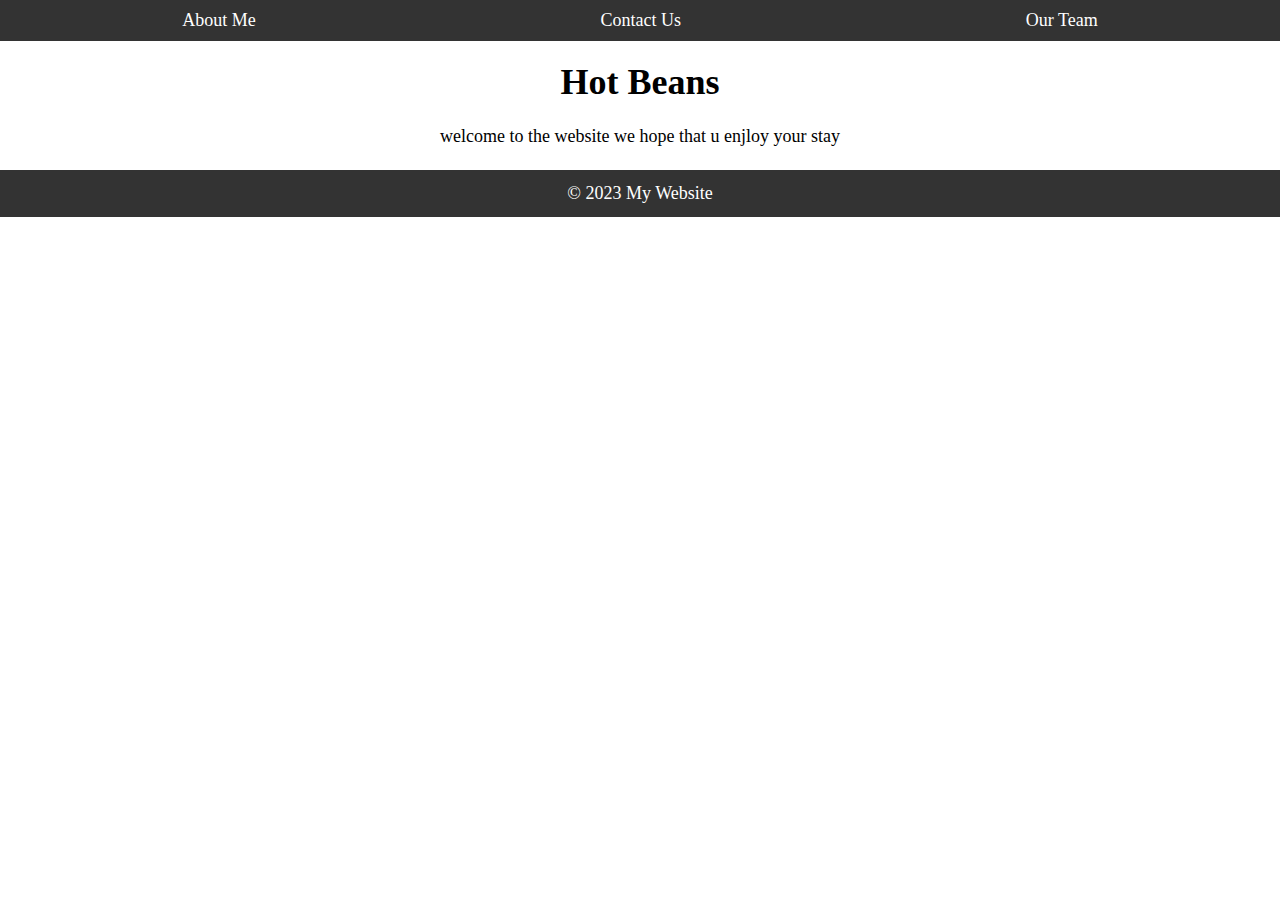
<file: index.html>
<!DOCTYPE html>
<html>
  <head>
    <meta charset="UTF-8">
    <title>My Website</title>
    <link rel="stylesheet" href="style.css">
  </head>
  <body>
    <!-- Add navigation menu -->
    <nav>
      <ul>
        <li><a href="about.html">About Me</a></li>
        <li><a href="contact.html">Contact Us</a></li>
        <li><a href="team.html">Our Team</a></li>
      </ul>
    </nav>

    <!-- Add main content -->
    <main>
      <h1>Hot Beans</h1>
      <p>welcome to the website we hope that u enjloy your stay</p>
    </main>

    <!-- Add footer -->
    <footer>
      <p>&copy; 2023 My Website</p>
    </footer>
  </body>
</html>
</file>
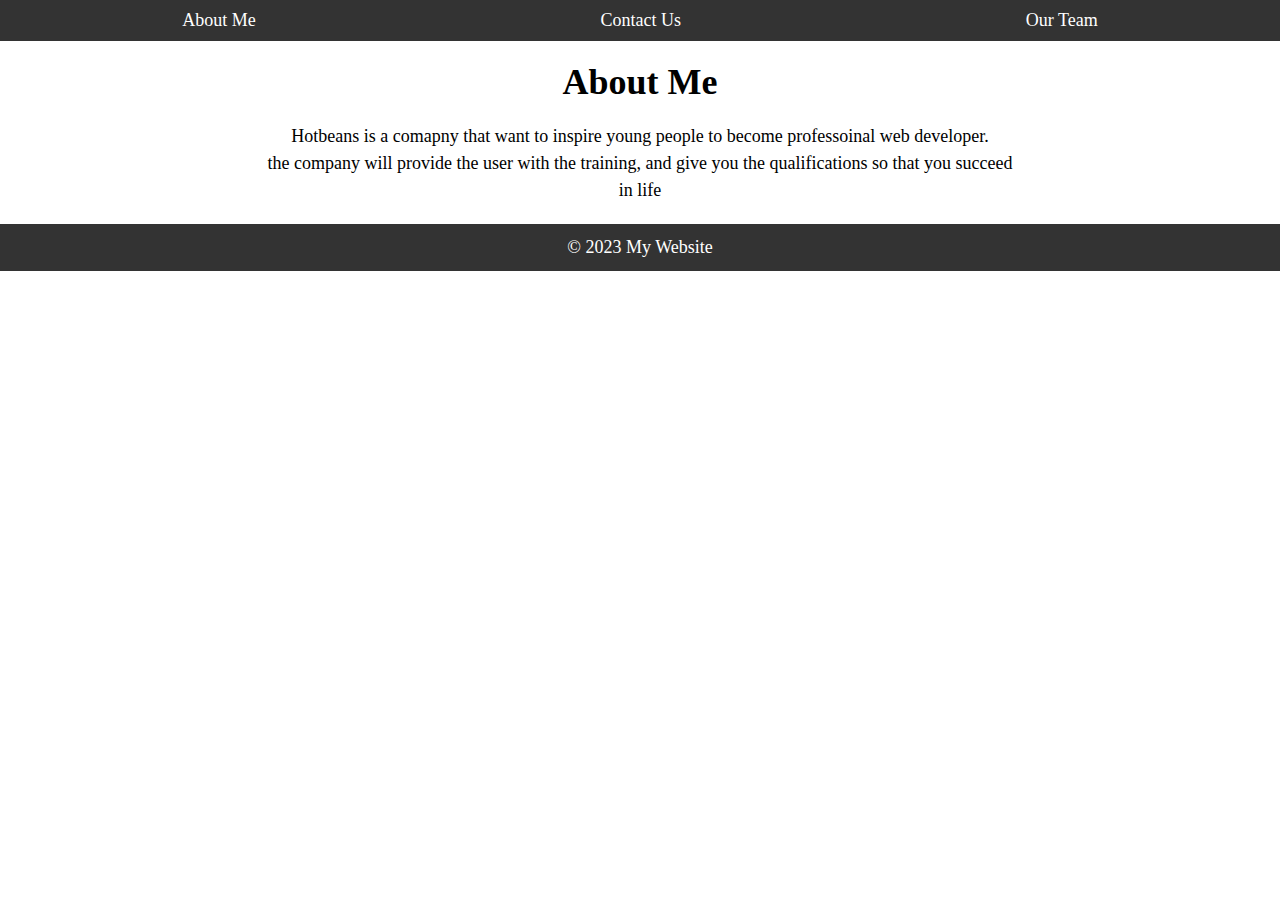
<file: about.html>
<!DOCTYPE html>
<html>
  <head>
    <meta charset="UTF-8">
    <title>About Me</title>
    <link rel="stylesheet" href="style.css">
  </head>
  <body>
    <!-- Add navigation menu -->
    <nav>
      <ul>
        <li><a href="about.html">About Me</a></li>
        <li><a href="contact.html">Contact Us</a></li>
        <li><a href="team.html">Our Team</a></li>
      </ul>
    </nav>

    <!-- Add main content -->
    <main>
      <h1>About Me</h1>
      <p>Hotbeans is a comapny that want to inspire young people to become professoinal web developer.</p>
      <p>the company will provide the user with the training, and give you the qualifications so that you succeed in life </p>
    </main>

    <!-- Add footer -->
    <footer>
      <p>&copy; 2023 My Website</p>
    </footer>
  </body>
</html>
</file>
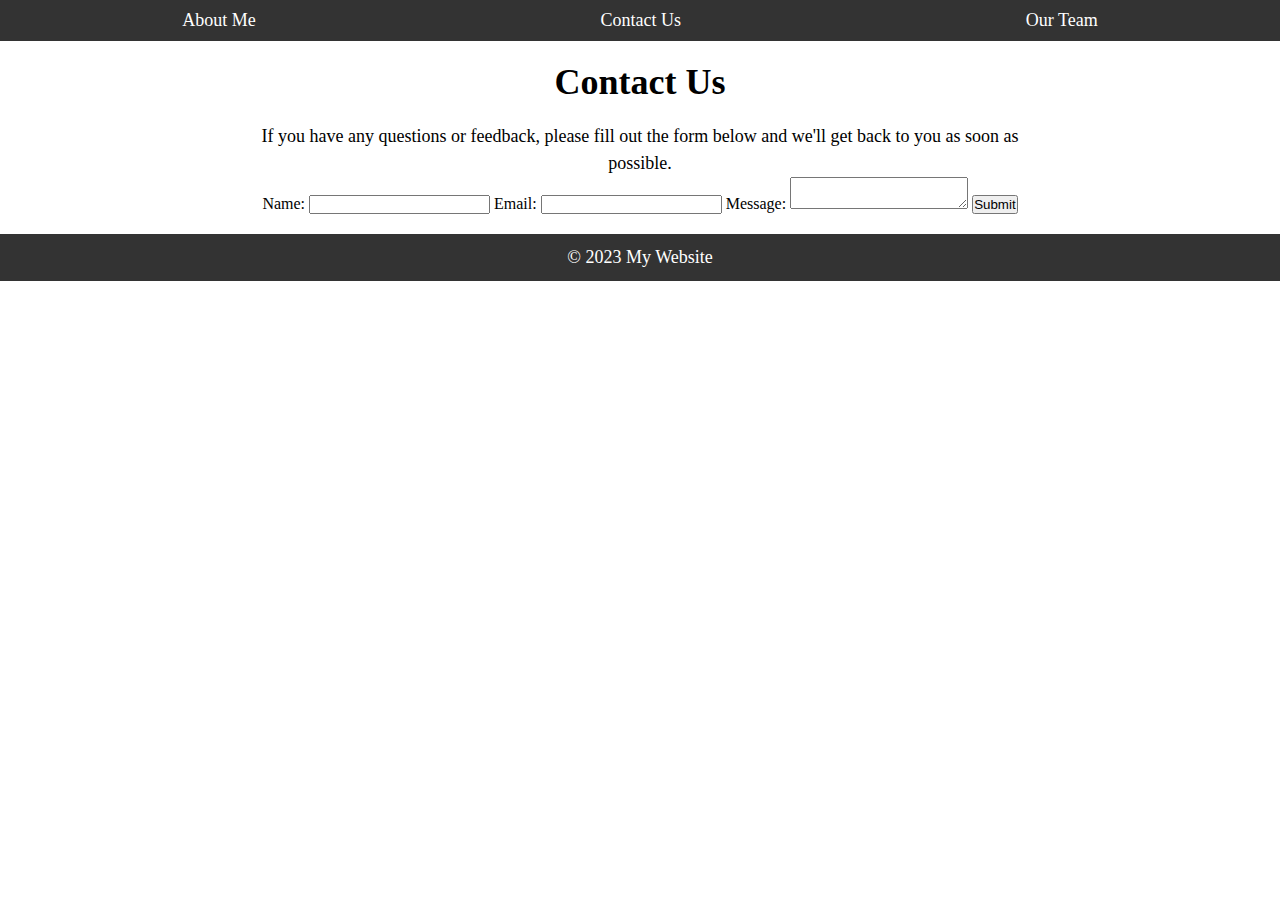
<file: contact.html>
<!DOCTYPE html>
<html>
  <head>
    <meta charset="UTF-8">
    <title>Apply</title>
    <link rel="stylesheet" href="style.css">
  </head>
  <body>
    <!-- Add navigation menu -->
    <nav>
      <ul>
        <li><a href="about.html">About Me</a></li>
        <li><a href="contact.html">Contact Us</a></li>
        <li><a href="team.html">Our Team</a></li>
      </ul>
    </nav>

    <!-- Add main content -->
    <main>
      <h1>Contact Us</h1>
      <p>If you have any questions or feedback, please fill out the form below and we'll get back to you as soon as possible.</p>
      <form>
        <label for="name">Name:</label>
        <input type="text" id="name" name="name">

        <label for="email">Email:</label>
        <input type="email" id="email" name="email">

        <label for="message">Message:</label>
        <textarea id="message" name="message"></textarea>

        <button type="submit">Submit</button>
      </form>
    </main>

    <!-- Add footer -->
    <footer>
      <p>&copy; 2023 My Website</p>
    </footer>
  </body>
</html>
</file>
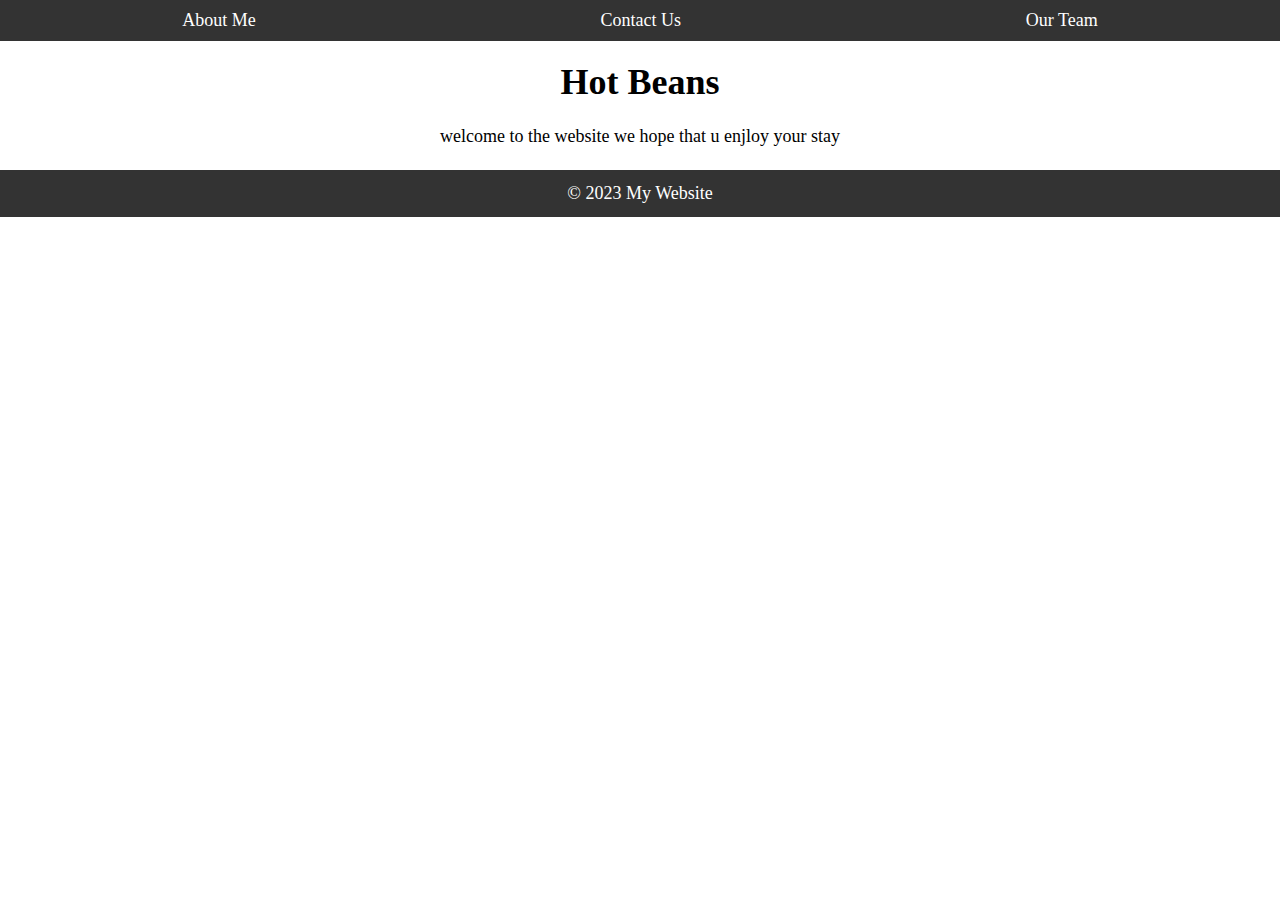
<file: Index (1).html>
<!DOCTYPE html>
<html>
  <head>
    <meta charset="UTF-8">
    <title>My Website</title>
    <link rel="stylesheet" href="style.css">
  </head>
  <body>
    <!-- Add navigation menu -->
    <nav>
      <ul>
        <li><a href="about.html">About Me</a></li>
        <li><a href="contact.html">Contact Us</a></li>
        <li><a href="team.html">Our Team</a></li>
      </ul>
    </nav>

    <!-- Add main content -->
    <main>
      <h1>Hot Beans</h1>
      <p>welcome to the website we hope that u enjloy your stay</p>
    </main>

    <!-- Add footer -->
    <footer>
      <p>&copy; 2023 My Website</p>
    </footer>
  </body>
</html>
</file>
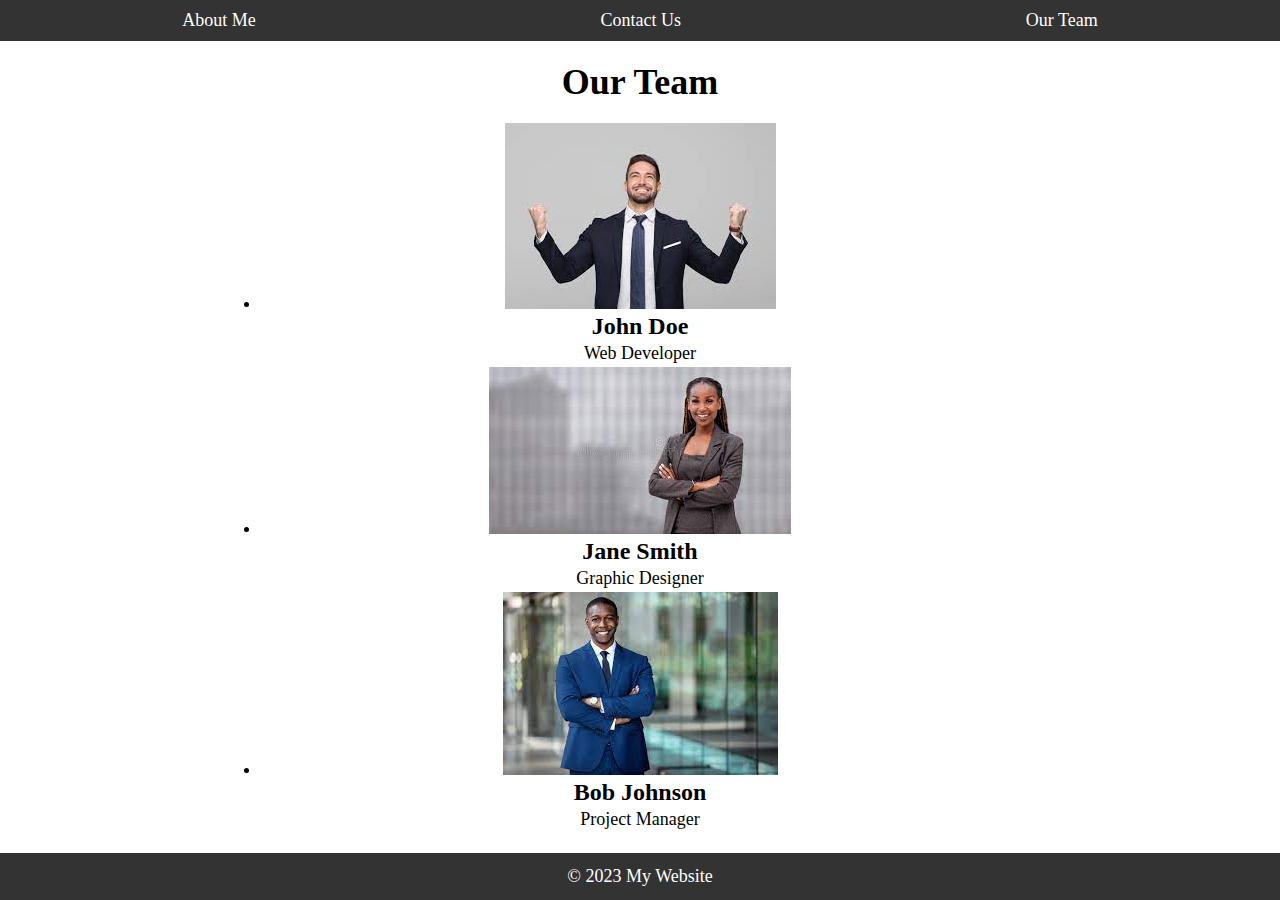
<file: team.html>
<!DOCTYPE html>
<html>
  <head>
    <meta charset="UTF-8">
    <title>Our Team</title>
    <link rel="stylesheet" href="style.css">
  </head>
  <body>
    <!-- Add navigation menu -->
    <nav>
      <ul>
        <li><a href="about.html">About Me</a></li>
        <li><a href="contact.html">Contact Us</a></li>
        <li><a href="team.html">Our Team</a></li>
      </ul>
    </nav>

    <!-- Add main content -->
    <main>
      <h1>Our Team</h1>
      <ul>
        <li>
          <img src="imageforass1.jfif" alt="Person 1">
          <h2>John Doe</h2>
          <p>Web Developer</p>
        </li>
        <li>
          <img src="imageforass2.jfif" alt="Person 2">
          <h2>Jane Smith</h2>
          <p>Graphic Designer</p>
        </li>
        <li>
          <img src="imageforass3.jfif" alt="Person 3">
          <h2>Bob Johnson</h2>
          <p>Project Manager</p>
        </li>
      </ul>
    </main>

    <!-- Add footer -->
    <footer>
      <p>&copy; 2023 My Website</p>
    </footer>
  </body>
</html>
</file>
<file: style.css>
/* Reset default browser styles */
* {
  margin: 0;
  padding: 0;
  box-sizing: border-box;
}

/* Add basic styles for navigation menu */
nav {
  background-color: #333;
  color: #fff;
  padding: 10px;
}

nav ul {
  list-style: none;
  margin: 0;
  padding: 0;
  display: flex;
  justify-content: space-around;
}

nav ul li a {
  color: #fff;
  text-decoration: none;
  font-size: 18px;
}

nav ul li a:hover {
  text-decoration: underline;
}

/* Add styles for main content */
main {
  max-width: 800px;
  margin: 0 auto;
  padding: 20px;
  text-align: center;
}

h1 {
  font-size: 36px;
  margin-bottom: 20px;
}

p {
  font-size: 18px;
  line-height: 1.5;
}

/* Add styles for footer */
footer {
  background-color: #333;
  color: #fff;
  text-align: center;
  padding: 10px;
}
</file>
